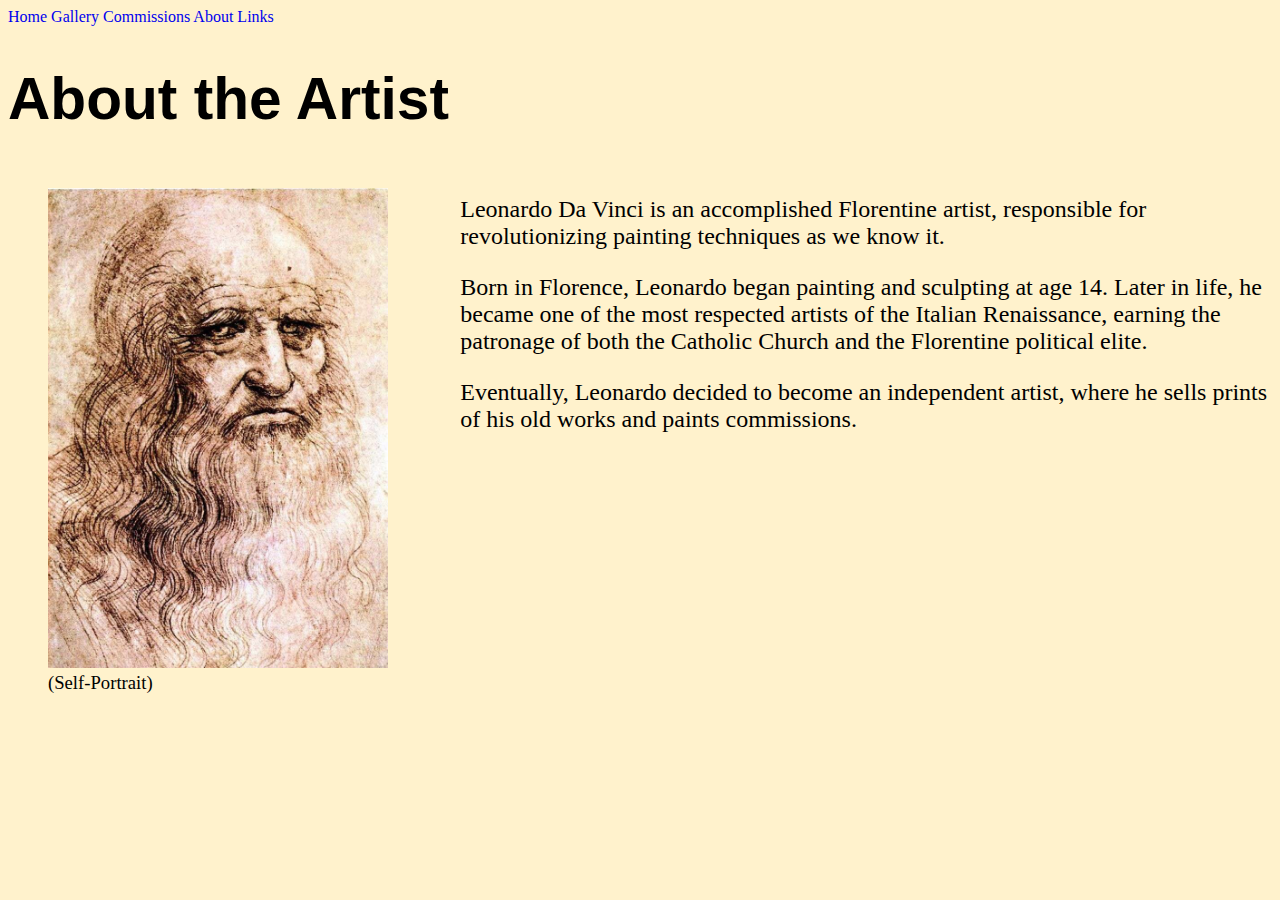
<file: about.html>
<!DOCTYPE html>
<html lang="en">

<head>
  <meta charset="UTF-8">
  <meta http-equiv="X-UA-Compatible" content="IE=edge">
  <meta name="viewport" content="width=device-width, initial-scale=1.0">
  <meta name="author" content="David Clark">
  <title>About</title>
  <link href="css/style.css" rel="stylesheet">
  <link href="css/about-commissions.css" rel="stylesheet">
  <link rel="icon" type="image/x-icon" href="images/favicon.ico">
</head>

<body>

  <!-- Each page has the navigation bar as its header-->
  <!-- Class current refers to THIS page (for underlining in nav-bar)-->
  <header>
    <nav id="nav-bar">
      <a href="index.html">Home</a>
      <a href="gallery.html">Gallery</a>
      <a href="commissions.html">Commissions</a>
      <a class="current" href="about.html">About</a>
      <a href="links.html">Links</a>
    </nav>
    <h1>About the Artist</h1>
  </header>

  <!-- Main is a flex-box with a figure on the left and text on the right-->
  <main>
    <!--Figure contains self-portrait on the left and the fig caption-->
    <figure>
      <img src="images/self-portrait.jpg" alt="self-portrait of Da Vinci">
      <figcaption>(Self-Portrait)</figcaption>
    </figure>
    <!-- Div contains text description on the right-->
    <div>
      <p>
        Leonardo Da Vinci is an accomplished Florentine artist, responsible for revolutionizing painting techniques as
        we
        know it. </p>
      <p>
        Born in Florence, Leonardo began painting and sculpting at age 14. Later in life, he became one of the most
        respected artists of the Italian Renaissance, earning the patronage of both the Catholic Church and the
        Florentine
        political elite.
      </p>
      <p>Eventually, Leonardo decided to become an independent artist, where he sells prints of his old works and paints
        commissions.
      </p>
    </div>
  </main>

</body>

</html>
</file>
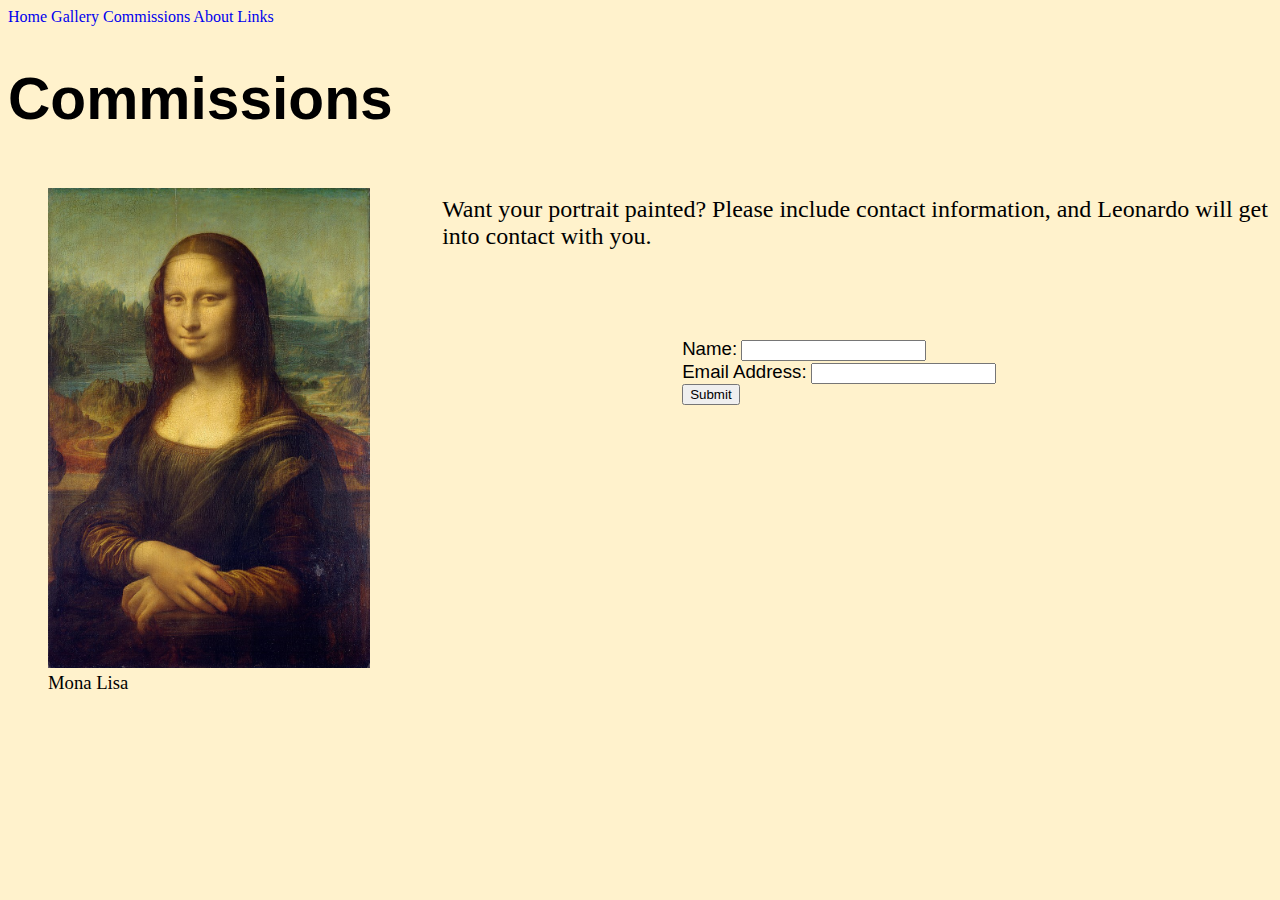
<file: commissions.html>
<!DOCTYPE html>
<html lang="en">

<head>
  <meta charset="UTF-8">
  <meta http-equiv="X-UA-Compatible" content="IE=edge">
  <meta name="viewport" content="width=device-width, initial-scale=1.0">
  <meta name="author" content="David Clark">
  <title>Commissions</title>
  <link href="css/style.css" rel="stylesheet">
  <link href="css/about-commissions.css" rel="stylesheet">
  <link rel="icon" type="image/x-icon" href="images/favicon.ico">
</head>

<body>
  <!-- Each page has the navigation bar as its header-->
  <!-- Class current refers to THIS page (for underlining in nav-bar)-->
  <header>
    <nav id="nav-bar">
      <a href="index.html">Home</a>
      <a href="gallery.html">Gallery</a>
      <a class="current" href="commissions.html">Commissions</a>
      <a href="about.html">About</a>
      <a href="links.html">Links</a>
    </nav>
    <h1>Commissions</h1>
  </header>
  <!-- main contains a figure on the left, text and a form on the right-->
  <main>
    <!-- Figure contains Mona-Lisa and a caption on the left-->
    <figure>
      <img src="images/Mona-Lisa.jpg" alt="Portrait of a young woman smiling">
      <figcaption>Mona Lisa</figcaption>
    </figure>
    <!-- This div contains both text and the form on the right-->
    <div>
      <p>
        Want your portrait painted? Please include contact information,
        and Leonardo will get into contact with you.
      </p>
      <!-- This is the form, it has 3 mandatory fields (name, email, phone number) and a button-->
      <!-- Each field and button is contained in a separate div tag-->
      <form>
        <div>
          <label for="name">Name:</label>
          <input type="text" name="name" id="name" required>
        </div>
        <div>
          <label for="email">Email Address:</label>
          <input type="email" name="email" id="email" required>
        </div>
        <div>
          <input type="submit" value="Submit">
        </div>
      </form>
    </div>
  </main>

</body>

</html>
</file>
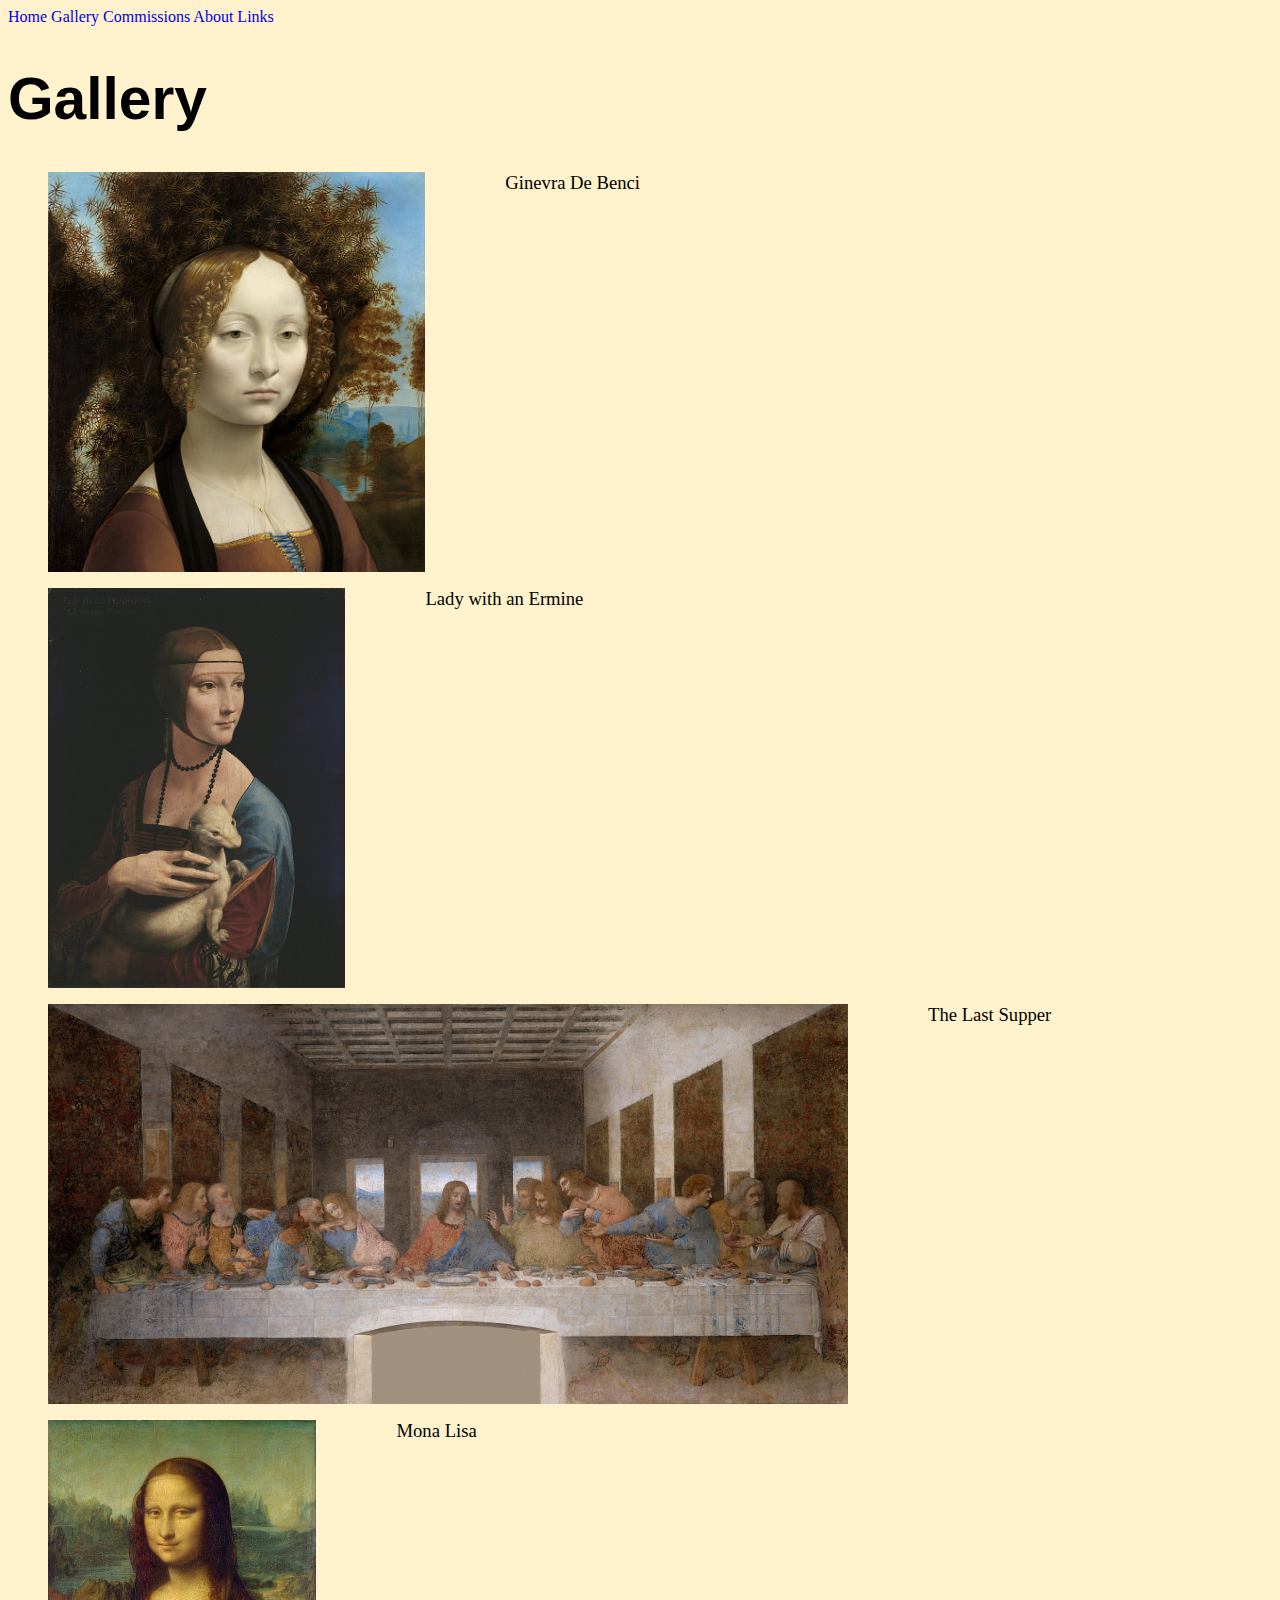
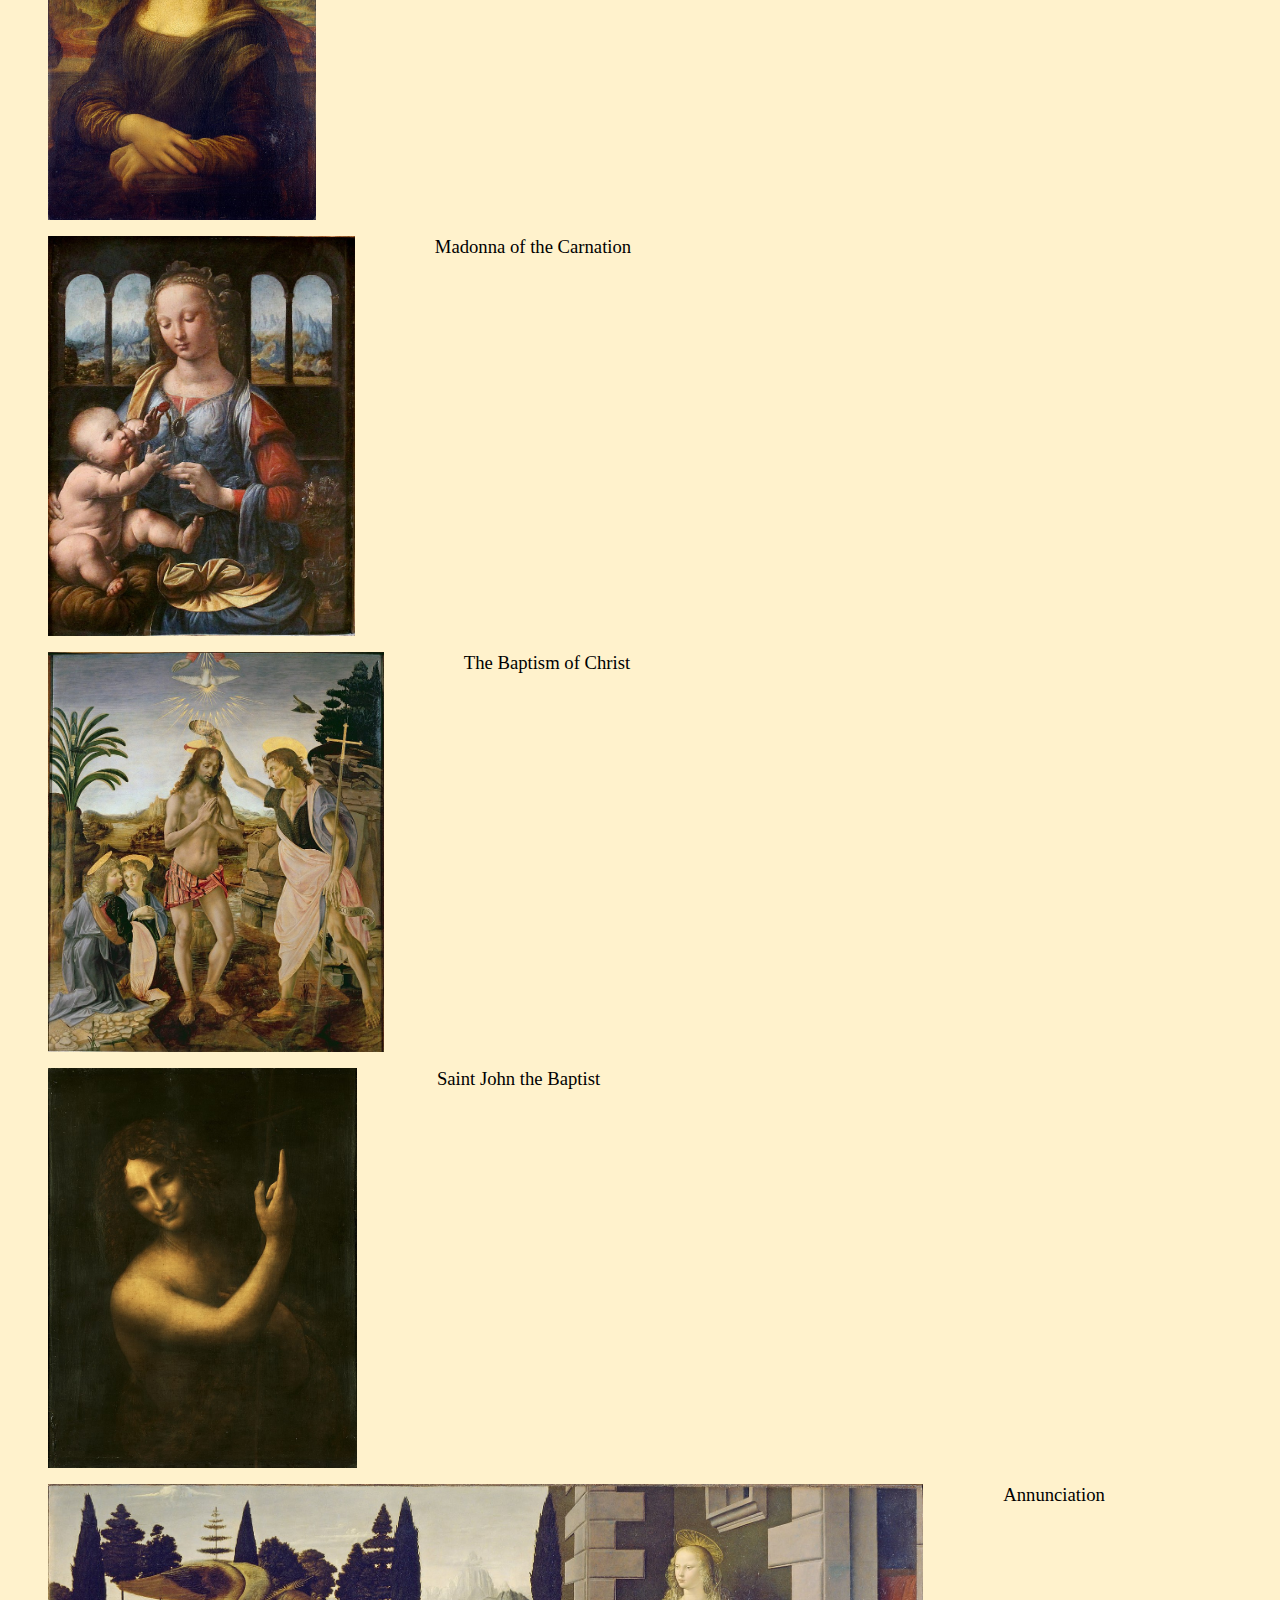
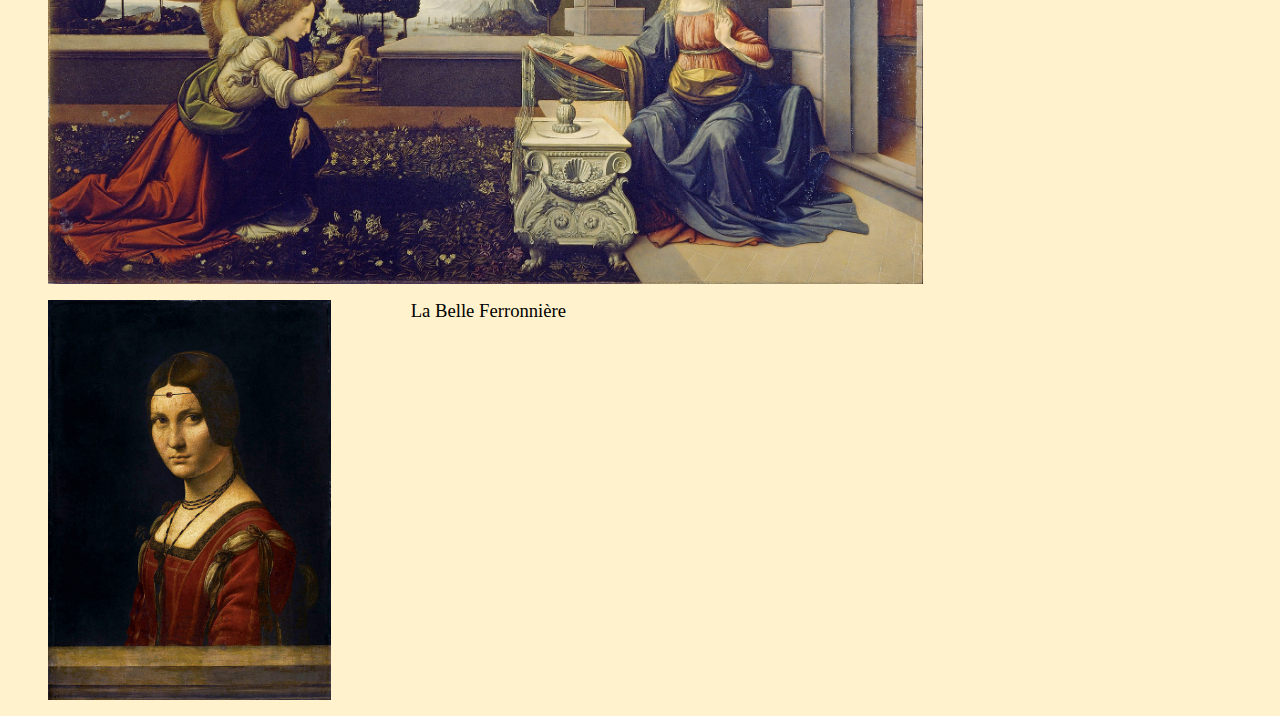
<file: gallery.html>
<!DOCTYPE html>
<html lang="en">

<head>
  <meta charset="UTF-8">
  <meta http-equiv="X-UA-Compatible" content="IE=edge">
  <meta name="viewport" content="width=device-width, initial-scale=1.0">
  <meta name="author" content="David Clark">
  <title>Gallery</title>
  <link href="css/style.css" rel="stylesheet">
  <link href="css/gallery.css" rel="stylesheet">
  <link rel="icon" type="image/x-icon" href="images/favicon.ico">
</head>

<body>
  <!-- Each page has the navigation bar as its header-->
  <!-- Class current refers to THIS page (for underlining in nav-bar)-->
  <header>
    <nav id="nav-bar">
      <a href="index.html">Home</a>
      <a class="current" href="gallery.html">Gallery</a>
      <a href="commissions.html">Commissions</a>
      <a href="about.html">About</a>
      <a href="links.html">Links</a>
    </nav>
    <h1>Gallery</h1>
  </header>

  <!-- Main contains rows and columns of figures-->
  <!-- Each figure contains both an image, alt-text, and a figure-caption-->
  <main>
    <figure>
      <img src="images/Ginevra-de-Benci.jpg" alt="Portrait of a young woman">
      <figcaption>Ginevra De Benci</figcaption>
    </figure>
    <figure>
      <img src="images/Lady-with-Ermine.jpg" alt="Portrait of a young woman holding an ermine">
      <figcaption>Lady with an Ermine</figcaption>
    </figure>
    <figure>
      <img src="images/Last-Supper.jpg" alt="Painting of Jesus eating with the 12 Disciples">
      <figcaption>The Last Supper</figcaption>
    </figure>
    <figure>
      <img src="images/Mona-Lisa.jpg" alt="Portrait of a young woman smiling">
      <figcaption>Mona Lisa</figcaption>
    </figure>
    <figure>
      <img src="images/Madonna.jpg" alt="Painting of Mary and Jesus">
      <figcaption>Madonna of the Carnation</figcaption>
    </figure>
    <figure>
      <img src="images/baptism.jpg" alt="Painting of Jesus being Baptised by Saint John">
      <figcaption>The Baptism of Christ</figcaption>
    </figure>
    <figure>
      <img src="images/Saint-John.jpg" alt="Painting of Saint John the Baptist">
      <figcaption>Saint John the Baptist</figcaption>
    </figure>
    <figure>
      <img src="images/annunciation.jpeg" alt="Painting of an Angel visiting Mary">
      <figcaption>Annunciation</figcaption>
    </figure>
    <figure>
      <img src="images/La-Belle.jpg" alt="Portrait of a French woman">
      <figcaption>La Belle Ferronnière</figcaption>
    </figure>
  </main>
</body>

</html>
</file>
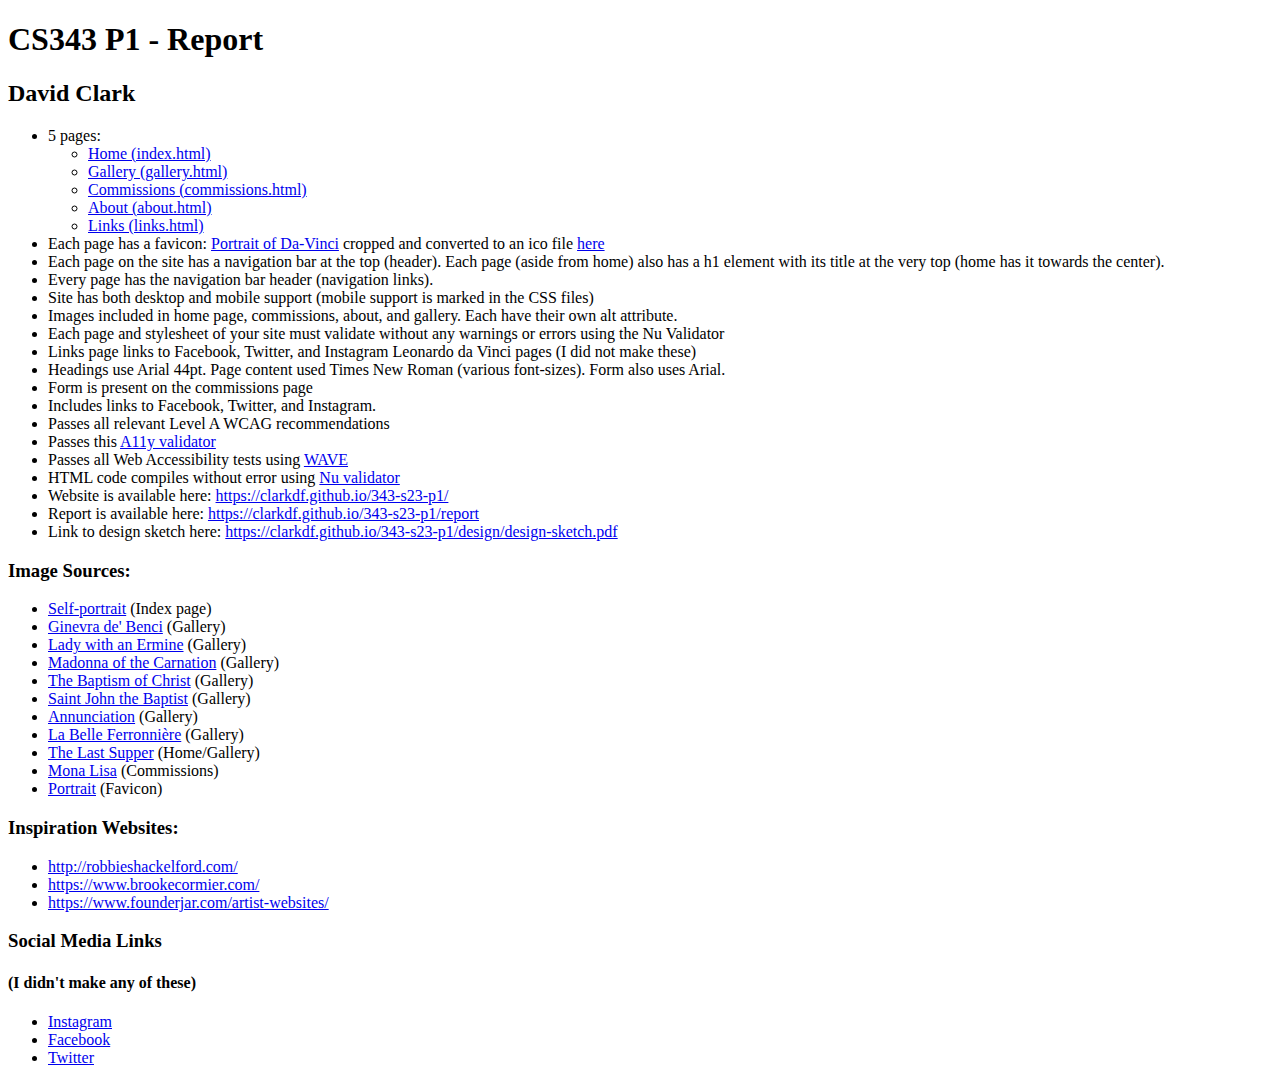
<file: report.html>
<!DOCTYPE html>
<html lang="en">

<head>
  <meta charset="UTF-8">
  <meta http-equiv="X-UA-Compatible" content="IE=edge">
  <meta name="viewport" content="width=device-width, initial-scale=1.0">
  <meta name="author" content="David Clark">
  <title>P1 Report</title>
</head>

<body>
  <header>
    <h1>CS343 P1 - Report</h1>
    <h2>David Clark</h2>
  </header>
  <ul>
    <li>5 pages:
      <ul>
        <li><a href="index.html">Home (index.html)</a></li>
        <li><a href="gallery.html">Gallery (gallery.html)</a></li>
        <li><a href="commissions.html">Commissions (commissions.html)</a></li>
        <li><a href="about.html">About (about.html)</a></li>
        <li><a href="links.html">Links (links.html)</a></li>
      </ul>
    </li>

    <li>Each page has a favicon: <a
        href="https://en.wikipedia.org/wiki/Leonardo_da_Vinci#/media/File:Francesco_Melzi_-_Portrait_of_Leonardo.png">Portrait
        of Da-Vinci</a>
      cropped and converted to an ico file <a href="https://convertio.co/png-ico/">here</a></li>
    <li>Each page on the site has a navigation bar at the top (header). Each page (aside from home) also has a h1
      element with its title at the very top (home has it towards the center).</li>
    <li>Every page has the navigation bar header (navigation links).</li>
    <li>
      Site has both desktop and mobile support (mobile support is marked in the CSS files)
    </li>
    <li>
      Images included in home page, commissions, about, and gallery. Each have their own alt attribute.
    </li>
    <li>
      Each page and stylesheet of your site must validate without any warnings or errors using the Nu Validator
    </li>
    <li>
      Links page links to Facebook, Twitter, and Instagram Leonardo da Vinci pages (I did not make these)
    </li>
    <li>
      Headings use Arial 44pt. Page content used Times New Roman (various font-sizes). Form also uses Arial.
    </li>
    <li>
      Form is present on the commissions page
    </li>
    <li>Includes links to Facebook, Twitter, and Instagram.</li>
    <li>Passes all relevant Level A WCAG recommendations </li>
    <li>Passes this <a href="https://color.a11y.com/">A11y validator</a></li>
    <li>Passes all Web Accessibility tests using <a href="https://wave.webaim.org/">WAVE</a></li>
    <li>HTML code compiles without error using <a href="https://validator.w3.org/nu/">Nu validator</a> </li>
    <li>
      Website is available here: <a
        href="https://clarkdf.github.io/343-s23-p1/">https://clarkdf.github.io/343-s23-p1/</a>
    </li>
    <li>
      Report is available here: <a
        href="https://clarkdf.github.io/343-s23-p1/report">https://clarkdf.github.io/343-s23-p1/report</a>
    </li>
    <li>Link to design sketch here: <a
        href="https://clarkdf.github.io/343-s23-p1/design/design-sketch.pdf">https://clarkdf.github.io/343-s23-p1/design/design-sketch.pdf</a>
    </li>
  </ul>

  <h3>Image Sources:</h3>
  <ul>
    <li><a href="https://painting-planet.com/self-portrait-by-leonardo-da-vinci-2/">Self-portrait</a> (Index page)</li>
    <li><a
        href="https://en.wikipedia.org/wiki/Leonardo_da_Vinci#/media/File:Leonardo_da_Vinci_-_Ginevra_de'_Benci_-_Google_Art_Project.jpg">Ginevra
        de' Benci</a> (Gallery)</li>
    <li><a
        href="https://en.wikipedia.org/wiki/Leonardo_da_Vinci#/media/File:Lady_with_an_Ermine_-_Leonardo_da_Vinci_-_Google_Art_Project.jpg">Lady
        with an Ermine</a> (Gallery)</li>
    <li><a
        href="https://en.wikipedia.org/wiki/Leonardo_da_Vinci#/media/File:Leonardo_da_Vinci_Madonna_of_the_Carnation.jpg">Madonna
        of the Carnation</a> (Gallery)</li>
    <li><a
        href="https://en.wikipedia.org/wiki/Leonardo_da_Vinci#/media/File:Andrea_del_Verrocchio,_Leonardo_da_Vinci_-_Baptism_of_Christ_-_Uffizi.jpg">The
        Baptism of Christ</a> (Gallery)</li>
    <li><a
        href="https://en.wikipedia.org/wiki/Leonardo_da_Vinci#/media/File:Leonardo_da_Vinci_-_Saint_John_the_Baptist_C2RMF_retouched.jpg">Saint
        John the Baptist</a> (Gallery)</li>
    <li><a
        href="https://en.wikipedia.org/wiki/Leonardo_da_Vinci#/media/File:Leonardo_Da_Vinci_-_Annunciazione.jpeg">Annunciation</a>
      (Gallery)</li>
    <li><a
        href="https://en.wikipedia.org/wiki/Leonardo_da_Vinci#/media/File:Leonardo_da_Vinci_(attrib)-_la_Belle_Ferroniere.jpg">La
        Belle Ferronnière</a> (Gallery)</li>
    <li><a
        href="https://en.wikipedia.org/wiki/Leonardo_da_Vinci#/media/File:The_Last_Supper_-_Leonardo_Da_Vinci_-_High_Resolution_32x16.jpg">The
        Last Supper</a> (Home/Gallery)</li>
    <li><a
        href="https://en.wikipedia.org/wiki/Leonardo_da_Vinci#/media/File:Mona_Lisa,_by_Leonardo_da_Vinci,_from_C2RMF_retouched.jpg">Mona
        Lisa</a> (Commissions)</li>
    <li><a
        href="https://en.wikipedia.org/wiki/Leonardo_da_Vinci#/media/File:Francesco_Melzi_-_Portrait_of_Leonardo.png">Portrait</a>
      (Favicon)</li>
  </ul>

  <h3>Inspiration Websites:</h3>
  <ul>
    <li><a href="http://robbieshackelford.com/">http://robbieshackelford.com/</a></li>
    <li><a href="https://www.brookecormier.com/">https://www.brookecormier.com/</a></li>
    <li><a href="https://www.founderjar.com/artist-websites/">https://www.founderjar.com/artist-websites/</a></li>
  </ul>

  <h3>Social Media Links</h3>
  <h4>(I didn't make any of these)</h4>
  <ul>
    <li><a href="https://www.instagram.com/leonardo_davinci_/">Instagram</a></li>
    <li><a href="https://www.facebook.com/leonardo.net/">Facebook</a></li>
    <li><a href="https://twitter.com/ArtistDaVinci">Twitter</a></li>
  </ul>
</body>

</html>
</file>
<file: css/style.css>
/* style.css -- Controlling the style of all pages
 * Includes background colors, fonts for the page content, etc.
 * author: David Clark
 */

h1 {
  font-family: Arial, Helvetica, sans-serif;
  font-size: 44pt;
}

body {
  background-color: #FFF2CC;
}

p {
  font-family: 'Times New Roman', Times, serif;
  font-size: 18pt;
}

figcaption {
  font-family: 'Times New Roman', Times, serif;
  font-size: 14pt;
}

a {
  text-decoration: none;
}

#nav_bar {
  margin: 0;
  display: flex;
  width: 100vw;
  align-items: center;
  justify-content: space-around;

  font-family: Arial, Helvetica, sans-serif;
  font-size: 18pt;

}

/* Mobile support */
@media screen and (max-width: 1240px) {

  /* nav_bar is smaller and goes vertical instead of horizontal */
  #nav_bar {
    display: flex;
    flex-direction: column;
    align-items: flex-start;
    height: 25vh;
    font-size: 16pt;
  }

  /* Title font is smaller */
  h1 {
    font-size: 36pt;
  }

  /* Paragraph font is smaller */
  p {
    font-size: 16pt;
  }

  /* Fig caption is smaller */
  figcaption {
    font-size:12pt;
  }

}
</file>
<file: css/about-commissions.css>
/* about-commissions.css -- Controlling the style of the about and commissions page 
 * These pages are nearly identical in their formatting, so it makes sense for them
 * to share a singular css page (in addition to the overall style.css format doc)
 * author: David Clark
 */

img {
    height: 30rem;
}

main {
    display:flex;
    gap: 2rem;
}

form {
    padding-top: 4rem;
    padding-left: 15rem;
}

label {
    font-family: Arial, Helvetica, sans-serif;
    font-size: 14pt;
}

/* Mobile support */
@media screen and (max-width: 1240px) {

    /* Picture is smaller */
    img {
        height: 25rem;
    }

    main {
        flex-direction: column;
    }

    /* No need for padding when screen is compresssed */
    form {
        padding: 0;
    }
}
</file>
<file: css/gallery.css>
/* gallery.css -- Controls style for gallery page
 * author: David Clark
 */

figure {
    display: flex;
    flex-direction: row;
    gap: 5rem;
}

img {
    height: 25rem;
}


/* Mobile support */
@media screen and (max-width: 1240px) {


    /* Displays from top to bottom (rather than left-to-right)*/
    figure {
        flex-direction: column;
        gap: 2rem;
    }
}
</file>
